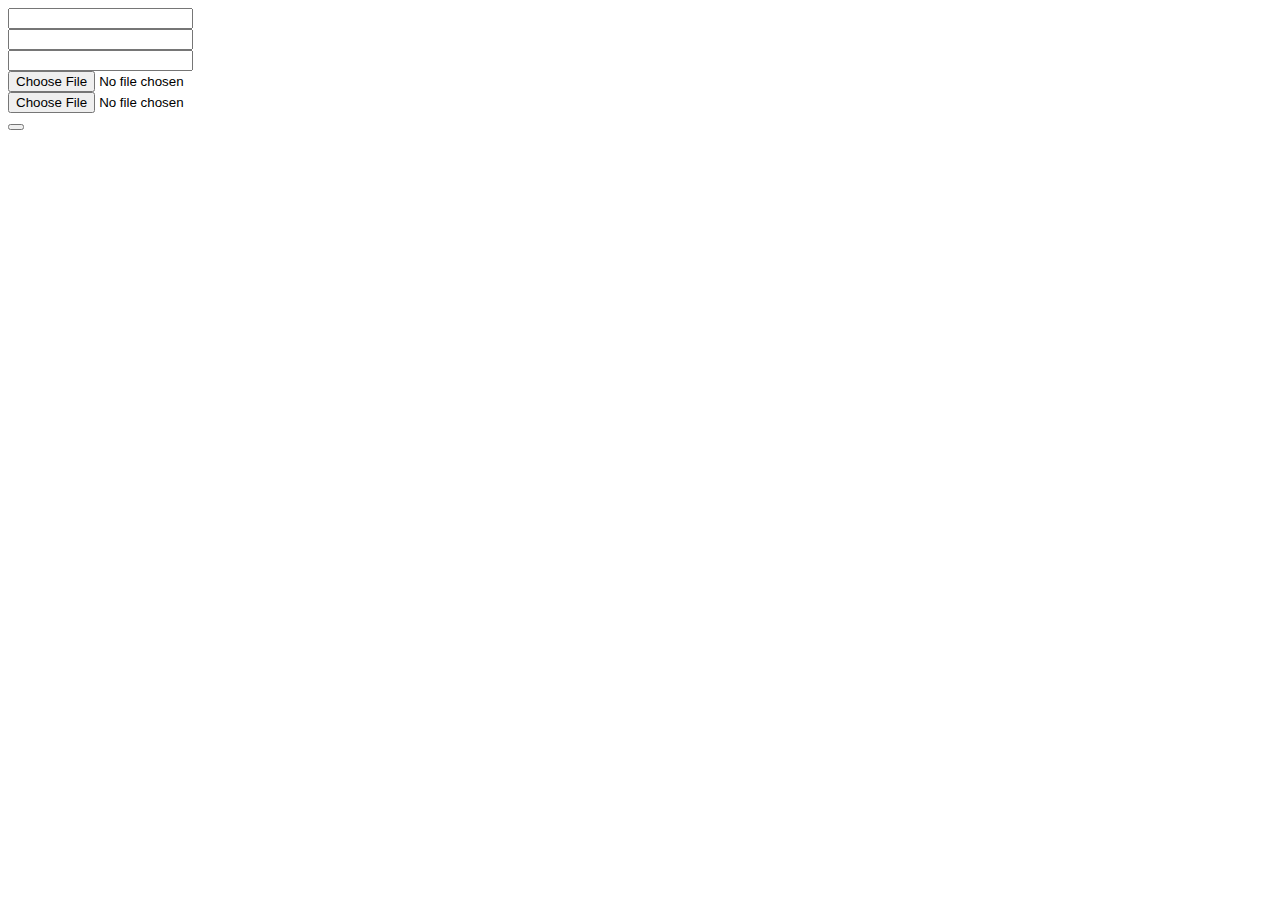
<file: src/main/resources/templates/book.html>
<!DOCTYPE html>
<html xmlns="http://www.w3.org/1999/xhtml"
      xmlns:th="http://www.thymeleaf.org"
      xmlns:layout="http://www.ultraq.net.nz/thymeleaf/layout"
      layout:decorator="layout">
<head>
    <title>add book</title>
    <link rel="stylesheet" th:href="@{/css/addBook.css}" type="text/css"/>
</head>

<body>
<div layout:fragment="content">
    <form id="book_content" th:action="@{/book/add}" method="post" th:object="${book}" enctype="multipart/form-data">
        <div class="form-group">
            <label for="name" th:text="#{book.name.add.book.form}"></label>
            <input maxlength="15" th:required="required_field" autocomplete="off" id="name" class="form-control"
                   th:placeholder="#{book.name.add.book.form}" th:field="*{name}"/>
        </div>
        <div class="form-group">
            <label for="author" th:text="#{author.add.book.form}"></label>
            <input maxlength="15" th:required="required_field" autocomplete="off" id="author" class="form-control"
                   th:placeholder="#{author.add.book.form}" th:field="*{author}"/>
        </div>
        <div class="form-group">
            <label for="description" th:text="#{book.description.add.book.form}"></label>
            <input maxlength="30" th:required="required_field" autocomplete="off" id="description" class="form-control"
                   th:placeholder="#{book.description.add.book.form}" th:field="*{description}"/>
        </div>

        <div class="inputs_img_file">
            <div class="form-group">
                <label for="file" th:text="#{file.add.book.form}"></label>
                <input type="file" accept="application/pdf" id="file" th:field="*{file}"/>
            </div>
            <div class="form-group">
                <label for="image" th:text="#{image.add.book.form}"></label>
                <input type="file" accept="image/jpeg,image/png" id="image" th:field="*{image}"/>
            </div>
        </div>

        <button type="submit" value="Upload" class="btn btn-default upload_files_button"
                th:text="#{button.add.book.form}"></button>
    </form>
</div>
</body>
</html>
</file>
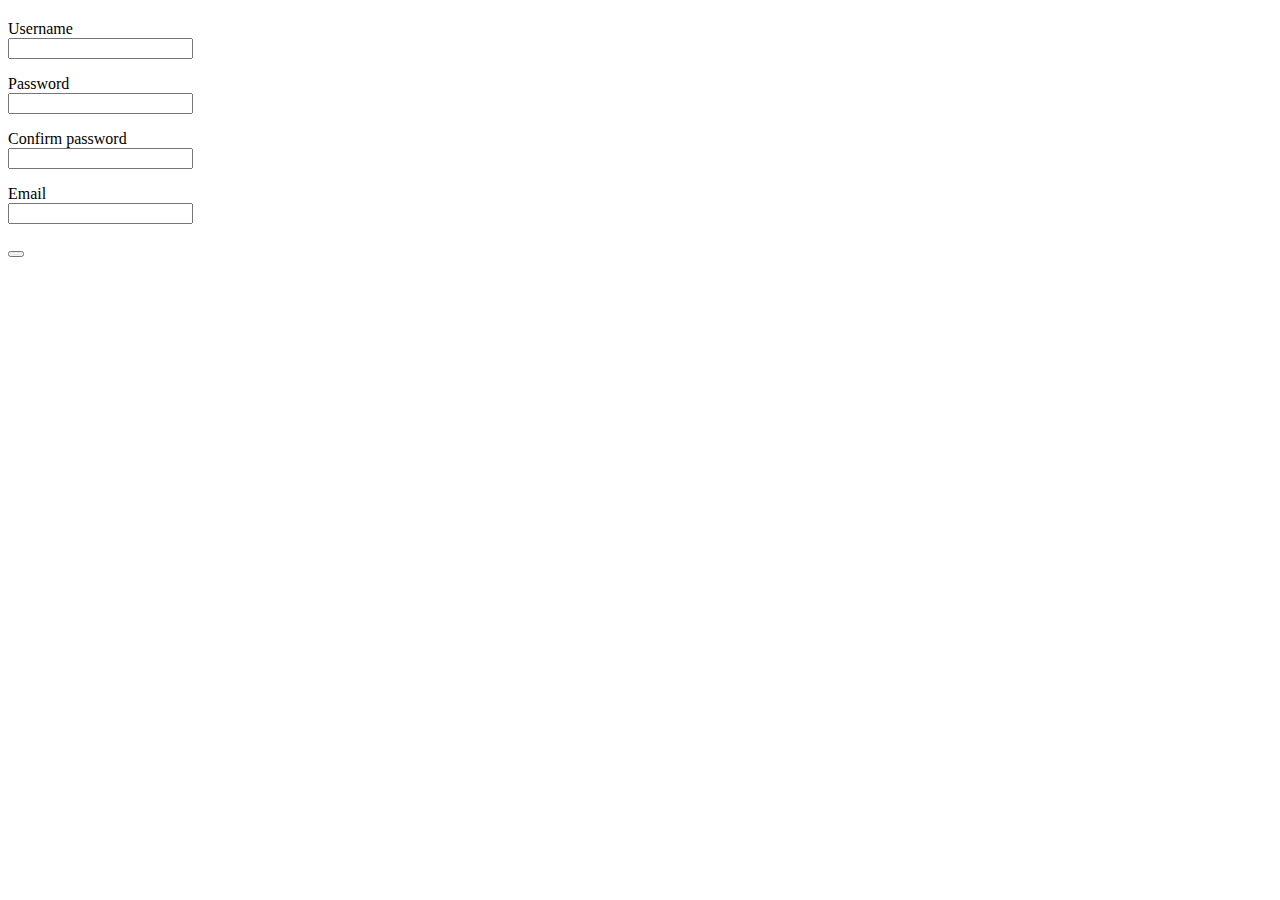
<file: src/main/resources/templates/registration.html>
<!DOCTYPE html>
<html xmlns="http://www.w3.org/1999/xhtml" xmlns:th="http://www.thymeleaf.org"
      xmlns:layout="http://www.ultraq.net.nz/thymeleaf/layout" layout:decorator="layout">
<head>
    <title>Registration</title>
    <link rel="stylesheet" th:href="@{/css/login.css}" type="text/css"/>
</head>
<body>
<div layout:fragment="content">
    <div class="login_board">
        <form id="registration_form" class="form-signin" method="post" th:action="@{/registration}" th:object="${user}">
            <h2 class="form-signin-heading caption" th:text="#{reg.title}"></h2>

            <!-- username -->
            <div class="input-group">
                <label for="inputUsername" class="sr-only">Username</label>

                <div class="input-group-addon"><i class="fa fa-user-circle-o" aria-hidden="true"></i></div>
                <input th:required="required_field" autocomplete="off" type="text" id="inputUsername" class="form-control"
                       th:placeholder="#{login.form.username}" th:field="*{login}"/>

                <p class="turnLine" th:if="${#fields.hasErrors('login')}" th:errors="*{login}"></p>
            </div>

            <!-- password -->
            <div class="input-group">
                <label for="inputPassword" class="sr-only">Password</label>

                <div class="input-group-addon"><i class="fa fa-unlock-alt pass_icon" aria-hidden="true"></i></div>
                <input th:required="required_field" autocomplete="off" type="password" id="inputPassword" class="form-control"
                       th:placeholder="#{login.form.password}" th:field="*{password}"/>

                <p class="turnLine" th:if="${#fields.hasErrors('password')}" th:errors="*{password}"></p>
            </div>

            <!-- confirm password -->
            <div class="input-group">
                <label for="inputConfirmPassword" class="sr-only">Confirm password</label>

                <div class="input-group-addon"><i class="fa fa-unlock-alt pass_icon" aria-hidden="true"></i></div>
                <input th:required="required_field" autocomplete="off" type="password" id="inputConfirmPassword" class="form-control"
                       th:placeholder="#{register.form.confirm.password}" th:field="*{confirmPassword}"/>

                <p class="turnLine" th:if="${#fields.hasErrors('confirmPassword')}" th:errors="*{confirmPassword}"></p>
            </div>

            <!-- email -->
            <div class="input-group">
                <label for="inputEmail" class="sr-only">Email</label>

                <div class="input-group-addon"><i class="fa fa-envelope pass_icon" aria-hidden="true"></i></div>
                <input th:required="required_field" autocomplete="off" type="email" id="inputEmail" class="form-control"
                       th:placeholder="#{register.form.email}" th:field="*{email}"/>

                <p class="turnLine" th:if="${#fields.hasErrors('email')}" th:errors="*{email}"></p>
            </div>

            <button id="login_button" type="submit" th:text="#{register.form.button}"></button>
        </form>
    </div>
</div>
</body>
</html>
</file>
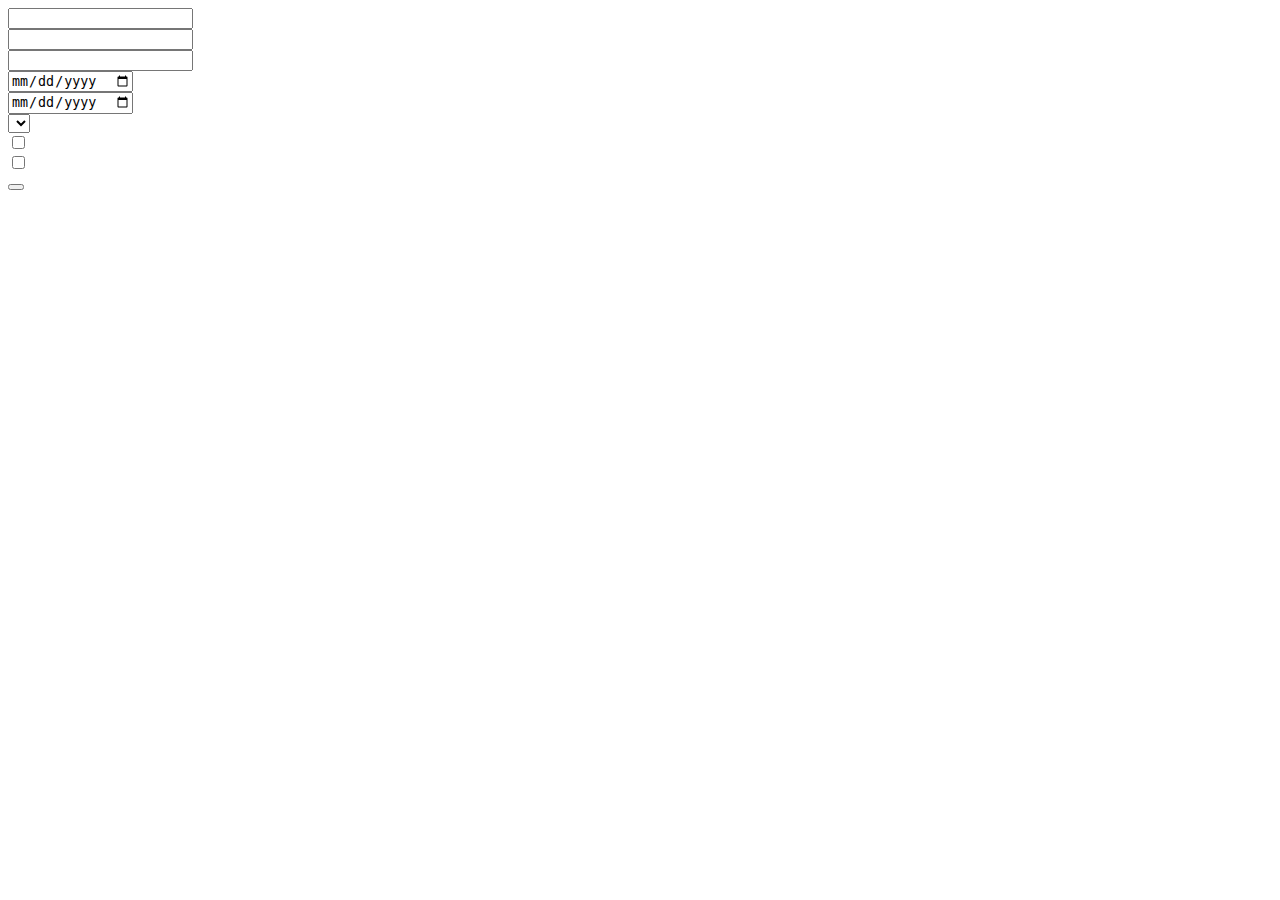
<file: src/main/resources/templates/fragments/searchform.html>
<!DOCTYPE html>
<html xmlns="http://www.w3.org/1999/xhtml"
      xmlns:th="http://www.thymeleaf.org"
      xmlns:layout="http://www.ultraq.net.nz/thymeleaf/layout"
      layout:decorator="layout">
<head>
</head>
<body>
    <th:block th:fragment="searchform">
        <form th:action="@{/search}" method="post" th:object="${filter}">
            <div class="form-group">
                <label for="name" th:text="#{book.name.add.book.form}"></label>
                <input autocomplete="off" id="name" class="form-control" th:placeholder="#{book.name.add.book.form}"
                       th:field="*{name}"/>
            </div>
            <div class="form-group">
                <label for="author" th:text="#{author.add.book.form}"></label>
                <input autocomplete="off" id="author" class="form-control" th:placeholder="#{author.add.book.form}"
                       th:field="*{author}"/>
            </div>
            <div class="form-group">
                <label for="description" th:text="#{book.description.add.book.form}"></label>
                <input autocomplete="off" id="description" class="form-control"
                       th:placeholder="#{book.description.add.book.form}"
                       th:field="*{description}"/>
            </div>
            <div class="form-group">
                <label for="startDate" th:text="#{search.form.start.date}"></label>
                <input id="startDate" type="date" class="form-control" th:field="*{startDate}"/>
            </div>
            <div class="form-group">
                <label for="endDate" th:text="#{search.form.end.date}"></label>
                <input id="endDate" type="date" class="form-control" th:field="*{endDate}"/>
            </div>
            <div class="form-group">
                <label for="sortBy" th:text="#{search.form.sort.by}"></label>
                <select id="sortBy" class="form-control" th:field="*{sortBy}">
                    <option value="name" th:text="#{search.form.name}"></option>
                    <option value="date_added" th:text="#{search.form.date}"></option>
                </select>
            </div>
            <div class="checkbox">
                <label>
                    <input type="checkbox" th:field="*{onlyWithImages}"/>

                    <div th:text="#{search.form.only.with.images}"></div>
                </label>
            </div>
            <div class="checkbox">
                <label>
                    <input type="checkbox" th:field="*{strict}"/>

                    <div th:text="#{search.form.strict.filter}"></div>
                </label>
            </div>
            <button type="submit" class="btn btn-default" th:text="#{search.button}"></button>
        </form>
    </th:block>
</body>
</html>
</file>
